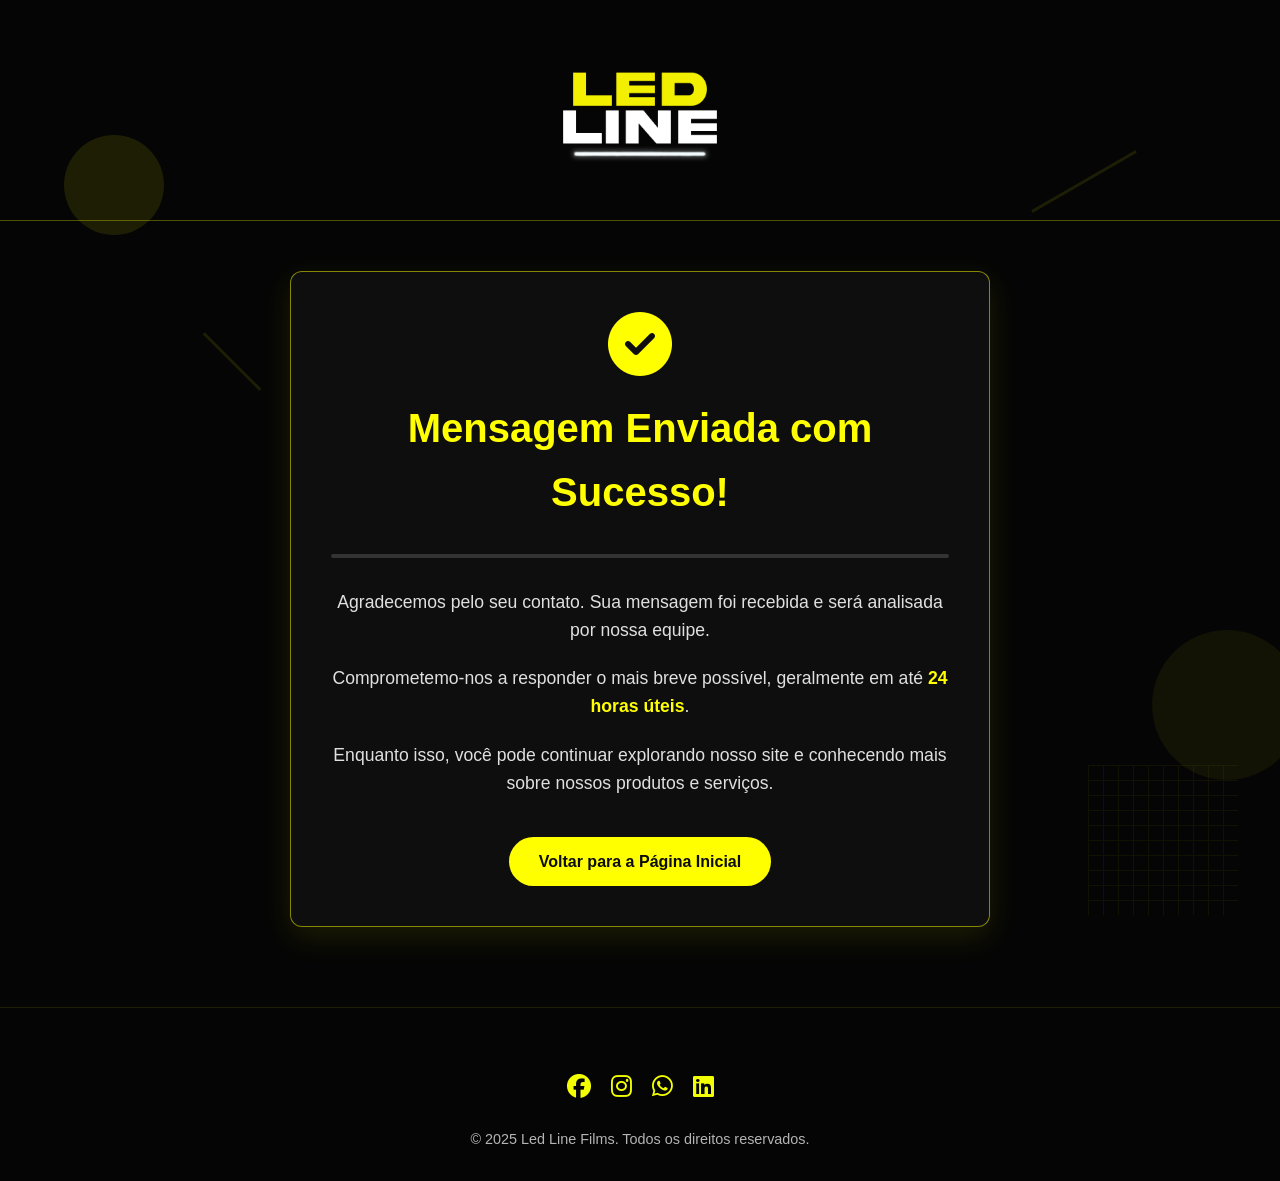
<file: thanks.html>
<!DOCTYPE html>
<html lang="pt-BR">
<head>
    <meta charset="UTF-8">
    <meta name="viewport" content="width=device-width, initial-scale=1.0">
    <title>Agradecimento - Mensagem Enviada</title>
    <link rel="stylesheet" href="https://cdnjs.cloudflare.com/ajax/libs/font-awesome/6.4.0/css/all.min.css">
    <link rel="stylesheet" href="thanks.css">
    <link rel="icon" href="/imgs/LED LINE ICO.png" type="image/x-icon">
    <link rel="shortcut icon" href="/imgs/LED LINE ICO.png" type="image/x-icon">
</head>
<body>
    <header>
        <div class="container">
            <div class="logo-container">
                <img src="/imgs/logo.png" alt="Logo" class="logo">
            </div>
        </div>
    </header>

    <main class="container">
        <section class="thank-you-section">
            <div class="thank-you-card">
                <i class="fas fa-check-circle icon"></i>
                <h1>Mensagem Enviada com Sucesso!</h1>
                <div class="loading-line"></div>
                <p>Agradecemos pelo seu contato. Sua mensagem foi recebida e será analisada por nossa equipe.</p>
                <p>Comprometemo-nos a responder o mais breve possível, geralmente em até <span class="highlight">24 horas úteis</span>.</p>
                <p>Enquanto isso, você pode continuar explorando nosso site e conhecendo mais sobre nossos produtos e serviços.</p>
                <a href="index.html" class="btn">Voltar para a Página Inicial</a>
            </div>
        </section>
    </main>

    <!-- Footer -->
    <footer>
        <div class="container">
            <div class="social-icons">
                <a href="#"><i class="fab fa-facebook"></i></a>
                <a href="https://www.instagram.com/ledline_films/"><i class="fab fa-instagram"></i></a>
                <a href="#"><i class="fab fa-whatsapp"></i></a>
                <a href="#"><i class="fab fa-linkedin"></i></a>
            </div>
            <div class="copyright">
                &copy; 2025 Led Line Films. Todos os direitos reservados.
            </div>
        </div>
    </footer>

    <script src="script.js"></script>
</body>
</html>
</file>
<file: thanks.css>
:root {
    --primary-color: #050505;         /* Preto como na proposta */
    --accent-color: #ffba08;          /* Amarelo vibrante como na proposta */
    --text-color: #ffffff;            /* Texto branco */
    --secondary-color: #111111;       /* Tom escuro secundário */
    --transition: all 0.3s ease;
}

* {
    margin: 0;
    padding: 0;
    box-sizing: border-box;
    font-family: 'Montserrat', sans-serif;
}

body {
    background-color: var(--primary-color);
    color: #fff;
    line-height: 1.6;
    overflow-x: hidden;
}

.container {
    max-width: 1200px;
    margin: 0 auto;
    padding: 0 20px;
}

header {
    padding: 20px 0;
    border-bottom: 1px solid rgba(255, 255, 0, 0.3);
}

.logo-container {
    display: flex;
    justify-content: center;
    align-items: center;
    width: 100%;
}

.logo {
    max-width: 180px;
}

.thank-you-section {
    display: flex;
    flex-direction: column;
    align-items: center;
    justify-content: center;
    min-height: 60vh;
    text-align: center;
    padding: 50px 20px;
}

.thank-you-card {
    background-color: rgba(15, 15, 15, 0.95);
    border: 1px solid rgba(255, 255, 0, 0.5);
    border-radius: 12px;
    padding: 40px;
    max-width: 700px;
    width: 100%;
    box-shadow: 0 10px 30px rgba(255, 255, 0, 0.1);
    margin-bottom: 30px;
}

h1 {
    font-size: 2.5rem;
    margin-bottom: 20px;
    color: #ffff00;
}

p {
    font-size: 1.1rem;
    margin-bottom: 20px;
    color: #e0e0e0;
}

.highlight {
    color: #ffff00;
    font-weight: bold;
}

.btn {
    display: inline-block;
    background-color: #ffff00;
    color: #0d0d0d;
    padding: 12px 30px;
    border-radius: 30px;
    text-decoration: none;
    font-weight: bold;
    transition: all 0.3s ease;
    margin-top: 20px;
    border: none;
    cursor: pointer;
    font-size: 1rem;
}

.btn:hover {
    background-color: #e6e600;
    transform: translateY(-2px);
    box-shadow: 0 5px 15px rgba(255, 255, 0, 0.3);
}

.icon {
    font-size: 4rem;
    color: #ffff00;
    margin-bottom: 20px;
}

.loading-line {
    width: 100%;
    height: 4px;
    background-color: #333;
    border-radius: 2px;
    position: relative;
    overflow: hidden;
    margin: 30px 0;
}

.loading-line::after {
    content: '';
    position: absolute;
    left: -50%;
    height: 100%;
    width: 50%;
    background-color: #ffff00;
    animation: loading 2s infinite ease;
}

@keyframes loading {
    0% {
        left: -50%;
    }
    100% {
        left: 100%;
    }
}

/* Footer */
footer {
    background-color: var(--primary-color);
    padding: 60px 0 30px;
    text-align: center;
    border-top: 1px solid rgba(243, 255, 0, 0.1);
}

.social-icons {
    color: #f3ff00;
    display: flex;
    justify-content: center;
    margin-bottom: 30px;
    height: 30px;
}

.social-icons a {
    color: #f3ff00;
    margin: 0 10px;
    transition: transform 0.3s ease;
    font-size: 1.5rem;
}

.social-icons a:hover {
    transform: translateY(-5px);
    color: var(--text-color);
}

.copyright {
    color: rgba(255, 255, 255, 0.7);
    font-size: 0.9rem;
}

@media (max-width: 768px) {
    .thank-you-card {
        padding: 30px 20px;
    }
    
    h1 {
        font-size: 2rem;
    }
}
</file>
